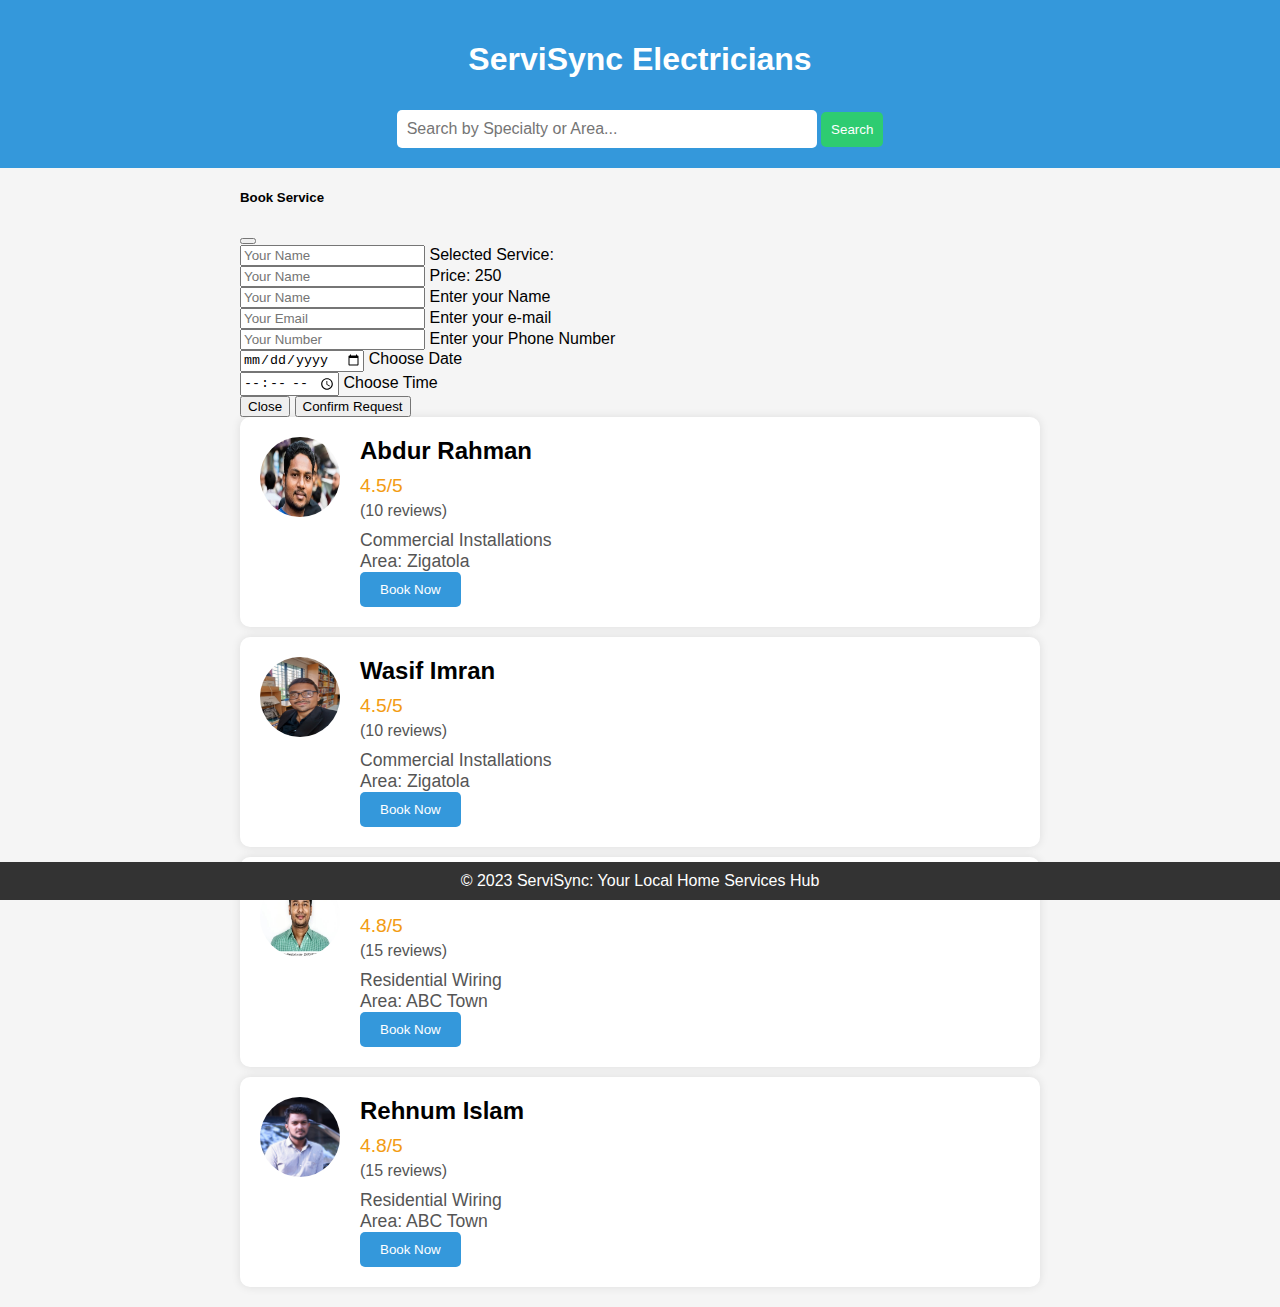
<file: Book Electrician.html>
<!DOCTYPE html>
<html lang="en">

<head>
  <meta charset="UTF-8">
  <meta http-equiv="X-UA-Compatible" content="IE=edge">
  <meta name="viewport" content="width=device-width, initial-scale=1.0">
  <link href="https://cdn.jsdelivr.net/npm/bootstrap@5.3.2/dist/css/bootstrap.min.css" rel="stylesheet" integrity="sha384-T3c6CoIi6uLrA9TneNEoa7RxnatzjcDSCmG1MXxSR1GAsXEV/Dwwykc2MPK8M2HN" crossorigin="anonymous">
<script src="https://cdn.jsdelivr.net/npm/bootstrap@5.3.2/dist/js/bootstrap.bundle.min.js" integrity="sha384-C6RzsynM9kWDrMNeT87bh95OGNyZPhcTNXj1NW7RuBCsyN/o0jlpcV8Qyq46cDfL" crossorigin="anonymous"></script>
  <title>ServiSync Electricians</title>

  <style>
    body {
      font-family: 'Rubik', sans-serif;
      background-color: #f5f5f5;
      margin: 0;
      padding: 0;
      box-sizing: border-box;
    }

    header {
      background-color: #3498db;
      color: #fff;
      text-align: center;
      padding: 20px 0;
    }

    main {
      max-width: 800px;
      margin: 20px auto;
    }

    .electrician-card {
      background-color: #fff;
      border-radius: 10px;
      box-shadow: 0 0 10px rgba(0, 0, 0, 0.1);
      padding: 20px;
      margin-bottom: 10px;
      display: flex;
      transition: transform 0.3s ease-in-out;
      box-sizing: border-box;
    }

    .electrician-card:hover {
      transform: scale(1.05);
    }

    .electrician-img {
      width: 80px;
      height: 80px; 
      border-radius: 50%;
      margin-right: 20px;
    }

    .electrician-info {
      flex: 1;
    }

    .electrician-name {
      font-size: 1.5em;
      font-weight: bold;
      margin-bottom: 10px;
    }

    .electrician-rating {
      color: #f39c12;
      font-size: 1.2em;
      margin-bottom: 5px;
    }

    .electrician-reviewers {
      font-size: 1em;
      color: #555;
      margin-bottom: 10px;
    }

    .electrician-specialty,
    .electrician-location,
    .electrician-phone {
      font-size: 1.1em;
      color: #555;
    }

    .call-now-button {
      background-color: #3498db;
      color: #fff;
      padding: 10px 20px;
      border: none;
      border-radius: 5px;
      cursor: pointer;
    }

    footer {
      background-color: #333;
      color: #fff;
      text-align: center;
      padding: 10px 0;
      position: fixed;
      bottom: 0;
      width: 100%;
    }

    .search-bar {
      margin-top: 10px;
      padding: 10px;
      width: 80%;
      max-width: 400px;
      border: none;
      border-radius: 5px;
      font-size: 1em;
    }

    .search-button {
      padding: 10px;
      background-color: #2ecc71;
      color: #fff;
      border: none;
      border-radius: 5px;
      cursor: pointer;
    }

  </style>

</head>

<body>

</div>




  <header>
    <h1>ServiSync Electricians</h1>
    <input type="text" class="search-bar" placeholder="Search by Specialty or Area...">
    <button class="search-button">Search</button>
  </header>


  <main>
    <div class="modal fade" tabindex="-1" id="booking-modal">
  <div class="modal-dialog">
    <div class="modal-content">
      <div class="modal-header text-center">

       <!-- <img src="D:\NOTES\porashona\ttt\SPV-20231130T155546Z-001\SPV/smssol.jpg" alt="Logo" class="modal-logo"> -->

        <h5 class="modal-title">Book Service</h5>

        <button type="button" class="btn-close" data-bs-dismiss="modal" aria-label="Close"></button>
      </div>
      <div class="modal-body">
        <form action="#">

          <div class="form-floating">

            <div class="form-floating">
           <input id="name_1" type="text" class="form-control" placeholder="Your Name">

           <label for="name_1">Selected Service:</label> 

          </div>
          <div class="form-floating">
           <input id="name_1" type="text" class="form-control" placeholder="Your Name">

           <label for="name_1">Price: 250</label> 

          </div>
           

          </div>

        
          <div class="form-floating">
           <input id="name_1" type="text" class="form-control" placeholder="Your Name">

           <label for="name_1">Enter your Name</label> 

          </div>


          <div class="form-floating">
           <input id="email_1" type="email" class="form-control" placeholder="Your Email">

           <label for="email_1">Enter your e-mail </label> 

          </div>
          <div class="form-floating">
           <input id="no_1" type="tel" class="form-control" placeholder="Your Number">

           <label for="no_1">Enter your Phone Number</label> 

          </div>

          <div class="form-floating">
           <input id="date_1" type="date" class="form-control" placeholder="Your Date">
           
           <label for="date_1">Choose Date </label> 

          </div>

          <div class="form-floating">
           <input id="time_1" type="time" class="form-control" placeholder="Your Time">
           
           <label for="time_1">Choose Time</label> 

          </div>
          
        </form>
        
      </div>
      <div class="modal-footer">
        <button type="button" class="btn btn-secondary" data-bs-dismiss="modal">Close</button>
        <a href="Popup page.html">
        <button type="button" class="btn btn-primary" onclick="location.href='youtube.com'">Confirm Request</button>
      </a>
      </div>
    </div>
  </div>


    
</div>

    <div class="electrician-card">
      <img class="electrician-img" src="E01.jpg" alt="Abdur Rahman">
      <div class="electrician-info">
        <div class="electrician-name">Abdur Rahman</div>
        <div class="electrician-rating">4.5/5</div>
        <div class="electrician-reviewers">(10 reviews)</div>
        <div class="electrician-specialty">Commercial Installations</div>
        <div class="electrician-location">Area: Zigatola</div>
        <button class="call-now-button" data-bs-toggle="modal" data-bs-target="#booking-modal">Book Now</button>
      </div>
    </div>
    
    <div class="electrician-card">
      <img class="electrician-img" src="elec.jpg" alt="Wasif Imran">
      <div class="electrician-info">
        <div class="electrician-name">Wasif Imran</div>
        <div class="electrician-rating">4.5/5</div>
        <div class="electrician-reviewers">(10 reviews)</div>
        <div class="electrician-specialty">Commercial Installations</div>
        <div class="electrician-location">Area: Zigatola</div>
        <button class="call-now-button" data-bs-toggle="modal" data-bs-target="#booking-modal">Book Now</button>
      </div>
    </div>

    <div class="electrician-card">
      <img class="electrician-img" src="E02.jpg" alt="John Doe">
      <div class="electrician-info">
        <div class="electrician-name">Karim Hasan</div>
        <div class="electrician-rating">4.8/5</div>
        <div class="electrician-reviewers">(15 reviews)</div>
        <div class="electrician-specialty">Residential Wiring</div>
        <div class="electrician-location">Area: ABC Town</div>
        <button class="call-now-button" data-bs-toggle="modal" data-bs-target="#booking-modal">Book Now</button>
      </div>
    </div>

    <div class="electrician-card">
      <img class="electrician-img" src="E03.jpg" alt="Rehnum Islam">
      <div class="electrician-info">
        <div class="electrician-name">Rehnum Islam</div>
        <div class="electrician-rating">4.8/5</div>
        <div class="electrician-reviewers">(15 reviews)</div>
        <div class="electrician-specialty">Residential Wiring</div>
        <div class="electrician-location">Area: ABC Town</div>
        <button class="call-now-button" data-bs-toggle="modal" data-bs-target="#booking-modal">Book Now</button>
      </div>
    </div>
    <!-- Add more electricians as needed -->

  </main>

  <footer>
    &copy; 2023 ServiSync: Your Local Home Services Hub
  </footer>

</body>

</html>
</file>
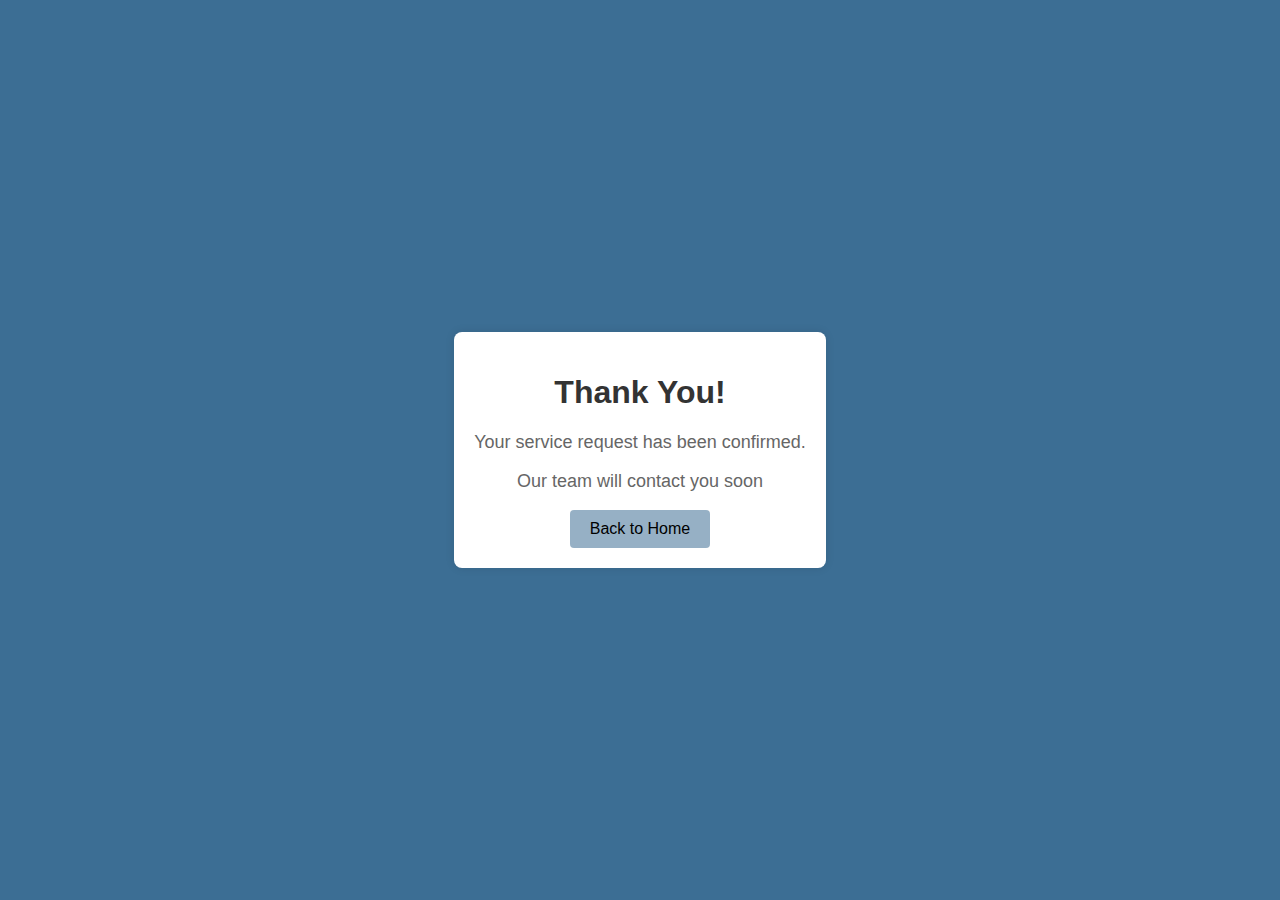
<file: Popup page.html>
<!DOCTYPE html>
<html lang="en">
<head>
    <meta charset="UTF-8">
    <meta name="viewport" content="width=device-width, initial-scale=1.0">
    <title>Thank You | Service Confirmed</title>
    <style>
        body {
            font-family: Arial, sans-serif;
            
            background-color: hsla(206, 62%, 32%, 0.87);
            
            margin: 0;
            padding: 0;
            display: flex;
            justify-content: center;
            align-items: center;
            height: 100vh;
        }

        .container {
            text-align: center;
            background-color: #fff;
            padding: 20px;
            border-radius: 8px;
            box-shadow: 0 0 10px rgba(0, 0, 0, 0.1);

        }

        h1 {
            color: #333;
        }

        p {
            color: #666;
            font-size: 18px;
        }

        .button {
            display: inline-block;
            padding: 10px 20px;
            background-color: hsla(206, 62%, 32%, 0.47);
            color: black;
            text-decoration: none;
            border-radius: 4px;
            transition: background-color 0.3s ease;
        }

        .button:hover {
            background-color: #45a049;
        }
    </style>
</head>
<body>
    <div class="container">
        <h1>Thank You!</h1>
        <p>Your service request has been confirmed.</p>
        <p>Our team will contact you soon</p>
        <a href="index.html" class="button">Back to Home</a>
    </div>
</body>
</html>
</file>
